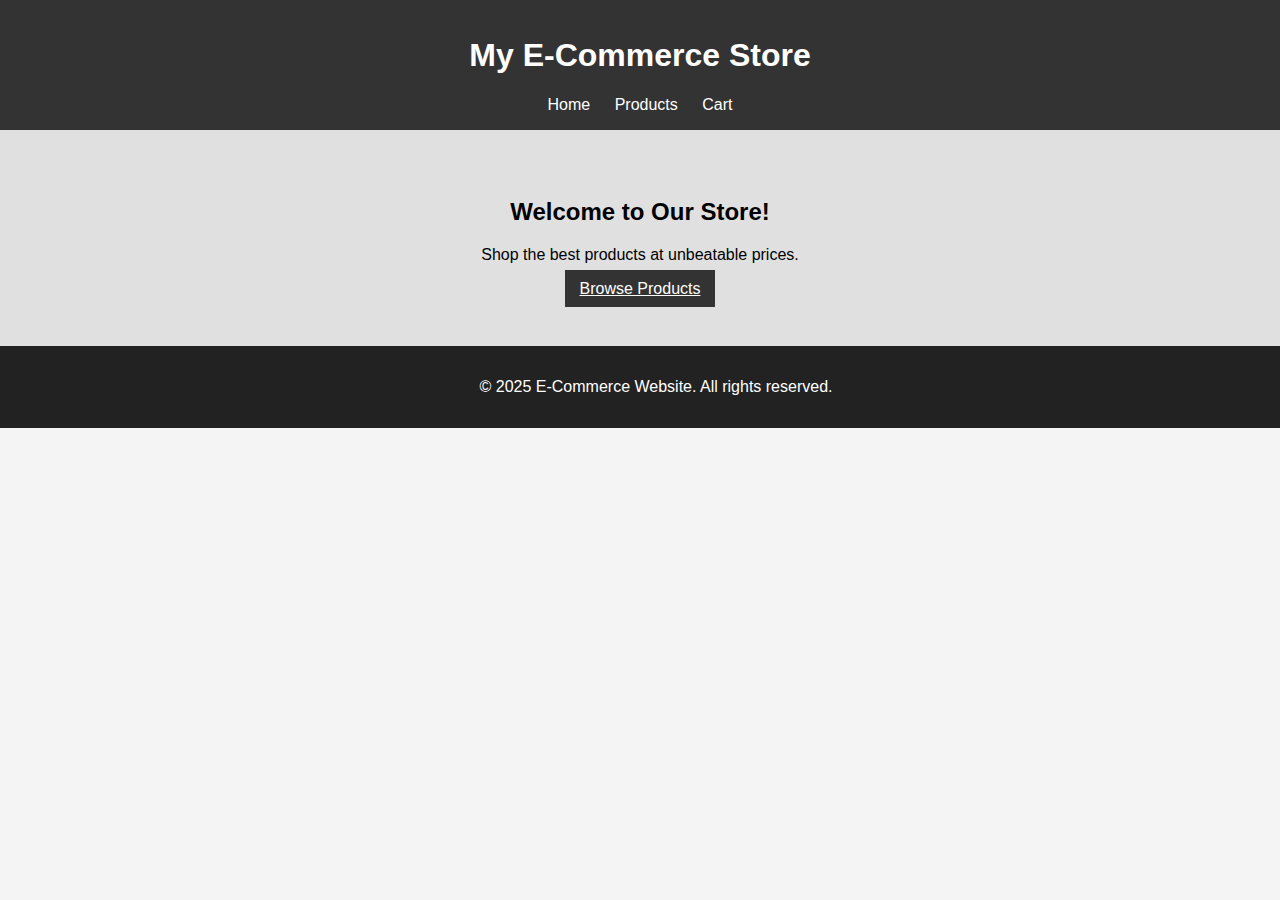
<file: index.html>
<!DOCTYPE html>
<html lang="en">
<head>
  <meta charset="UTF-8" />
  <meta name="viewport" content="width=device-width, initial-scale=1.0"/>
  <title>E-Commerce Website</title>
  <link rel="stylesheet" href="styles.css"/>
</head>
<body>
  <header>
    <h1>My E-Commerce Store</h1>
    <nav>
      <a href="index.html">Home</a>
      <a href="products.html">Products</a>
      <a href="cart.html">Cart</a>
    </nav>
  </header>

  <main>
    <section class="hero">
      <h2>Welcome to Our Store!</h2>
      <p>Shop the best products at unbeatable prices.</p>
      <a href="products.html" class="btn">Browse Products</a>
    </section>
  </main>

  <footer>
    <p>&copy; 2025 E-Commerce Website. All rights reserved.</p>
  </footer>
</body>
</html>
</file>
<file: styles.css>
body {
  font-family: Arial, sans-serif;
  margin: 0;
  padding: 0;
  background: #f4f4f4;
}

header {
  background: #333;
  color: white;
  padding: 1rem;
  text-align: center;
}

nav a {
  color: white;
  margin: 0 10px;
  text-decoration: none;
}

.hero {
  text-align: center;
  padding: 3rem;
  background: #e0e0e0;
}

.products {
  display: flex;
  flex-wrap: wrap;
  justify-content: center;
  gap: 1rem;
  padding: 2rem;
}

.product {
  background: white;
  padding: 1rem;
  border: 1px solid #ddd;
  width: 200px;
  text-align: center;
}

button, .btn {
  background-color: #333;
  color: white;
  border: none;
  padding: 10px 15px;
  cursor: pointer;
}

footer {
  background: #222;
  color: white;
  text-align: center;
  padding: 1rem;
  position: relative;
  bottom: 0;
  width: 100%;
}
</file>
